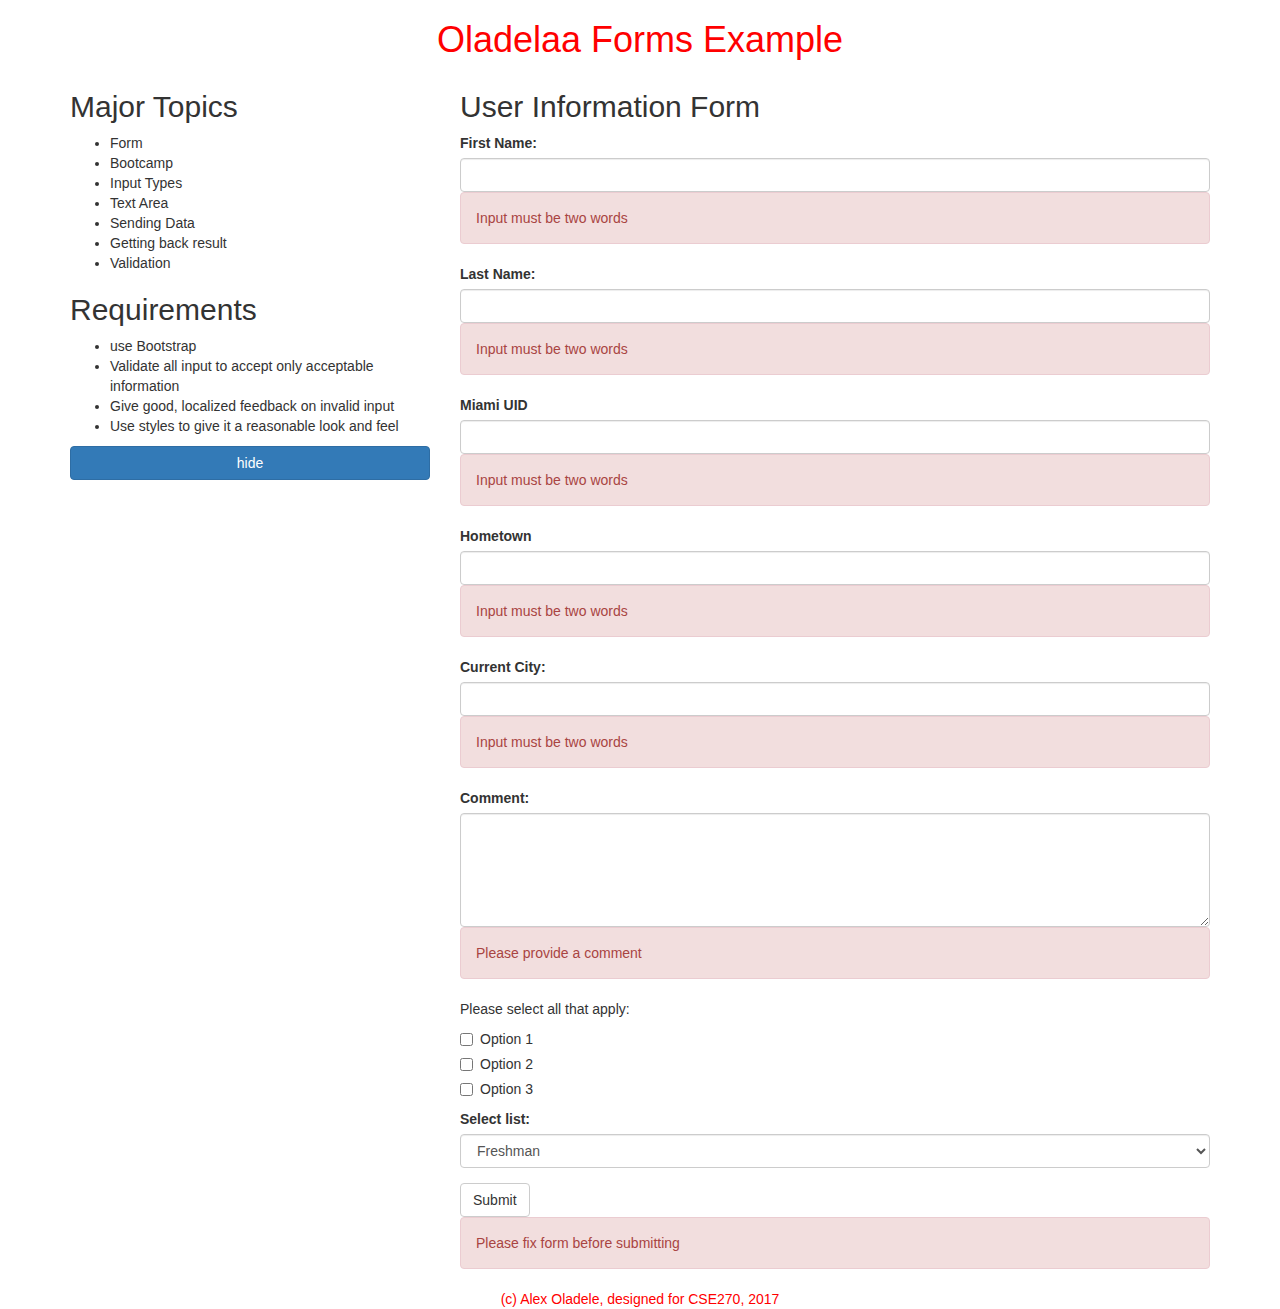
<file: index.html>
<!DOCTYPE html>
<html lang="en">
<head>
    <title>Oladelaa Forms Page</title>
    <meta charset="utf-8">
    <meta name="viewport" content="width=device-width, initial-scale=1">

    <!-- Latest compiled and minified CSS -->
    <link rel="stylesheet" href="https://maxcdn.bootstrapcdn.com/bootstrap/3.3.7/css/bootstrap.min.css">

    <!-- jQuery library -->
    <script src="https://ajax.googleapis.com/ajax/libs/jquery/1.11.3/jquery.min.js"></script>

    <!-- Latest compiled JavaScript -->
    <script src="https://maxcdn.bootstrapcdn.com/bootstrap/3.3.7/js/bootstrap.min.js"></script>
    <link rel="stylesheet" href="style.css">

    <script src="form.js"></script>

</head>
<body>

<div class="container">
    <div class="row">
        <div class="col-sm-12 header">
            <h1>Oladelaa Forms Example</h1>
        </div>
    </div>
    <div class="row">
        <div class="col-sm-4">
            <div id="Left">
                <h2>Major Topics</h2>
                <ul>
                    <li>Form</li>
                    <li>Bootcamp</li>
                    <li>Input Types</li>
                    <li>Text Area</li>
                    <li>Sending Data</li>
                    <li>Getting back result</li>
                    <li>Validation</li>
                </ul>
                <h2>Requirements</h2>
                <ul>
                    <li>use Bootstrap</li>
                    <!--<li>Use my script to install DB engine and PHP code</li>-->
                    <li>Validate all input to accept only acceptable information</li>
                    <li>Give good, localized feedback on invalid input</li>
                    <li>Use styles to give it a reasonable look and feel</li>
                </ul>
                <button type="button" class="btn btn-primary btn-block" id="HideLeft">hide</button>
            </div>
        </div>
        <div class="col-sm-8">
            <h2>User Information Form</h2>
            <form role="form" method='post' action='http://campbest.270e.csi.miamioh.edu/forms/form.php' id='myform'>
                <div class="form-group">
                    <label for="firstname" data-toggle="tooltip" title="At least 2 characters long">First Name:</label>
                    <input type="text" class="form-control" name="firstname" id="firstname" data-toggle="tooltip"
                           title="at least 2 characters long">
                    <div class='alert alert-danger' id='firstnameError'>Input must be two words</div>
                </div>

                <div class="form-group">
                    <label for="lastname" data-toggle="tooltip" title="At least 2 characters long">Last Name:</label>
                    <input type="text" class="form-control" name="lastname" id="lastname" data-toggle="tooltip"
                           title="at least 2 characters long">
                    <div class='alert alert-danger' id='lastnameError'>Input must be two words</div>
                </div>

                <div class="form-group">
                    <label for="miamiuid" data-toggle="tooltip" title="At least 2 characters long">Miami UID</label>
                    <input type="text" class="form-control" name="miamiuid" id="miamiuid" data-toggle="tooltip"
                           title="at least 2 characters long">
                    <div class='alert alert-danger' id='miamiuidError'>Input must be two words</div>
                </div>


                <div class="form-group">
                    <label for="hometown" data-toggle="tooltip" title="At least 2 characters long">Hometown</label>
                    <input type="text" class="form-control" name="hometown" id="hometown" data-toggle="tooltip"
                           title="at least 2 characters long">
                    <div class='alert alert-danger' id='hometownError'>Input must be two words</div>
                </div>

                <div class="form-group">
                    <label for="currentcity" data-toggle="tooltip" title="At least 2 characters long">Current
                        City:</label>
                    <input type="text" class="form-control" name="currentcity" id="currentcity" data-toggle="tooltip"
                           title="at least 2 characters long">
                    <div class='alert alert-danger' id='currentcityError'>Input must be two words</div>
                </div>


                <div class="form-group">
                    <label for="comment">Comment:</label>
                    <textarea class="form-control" rows="5" id="comment" name="comment"></textarea>
                    <div class='alert alert-danger' id='commentError'>Please provide a comment</div>
                </div>

                Please select all that apply:
                <div class="checkbox">
                    <label><input type="checkbox" value="option1" name="option1">Option 1</label>
                </div>
                <div class="checkbox">
                    <label><input type="checkbox" value="option2" name="option2">Option 2</label>
                </div>
                <div class="checkbox">
                    <label><input type="checkbox" value="option3" name="option3">Option 3</label>
                </div>

                <div class="form-group">
                    <label for="year">Select list:</label>
                    <select class="form-control" id="year" name="year">
                        <option>Freshman</option>
                        <option>Sophmore</option>
                        <option>Junior</option>
                        <option>Senior</option>
                        <option>Other</option>
                    </select>
                </div>
                <button type="submit" class="btn btn-default">Submit</button>
                <div class='alert alert-danger' id='submitError'>Please fix form before submitting</div>
                <input type='hidden' name='redirect' value='index.html'>
                <input type='hidden' name='uid' value='Oladelaa'>
            </form>
        </div>
    </div>

</div>

<div class="row">
    <div class="col-sm-12 footer">
        (c) Alex Oladele, designed for CSE270, 2017
    </div>
</div>

</body>
</html>
</file>
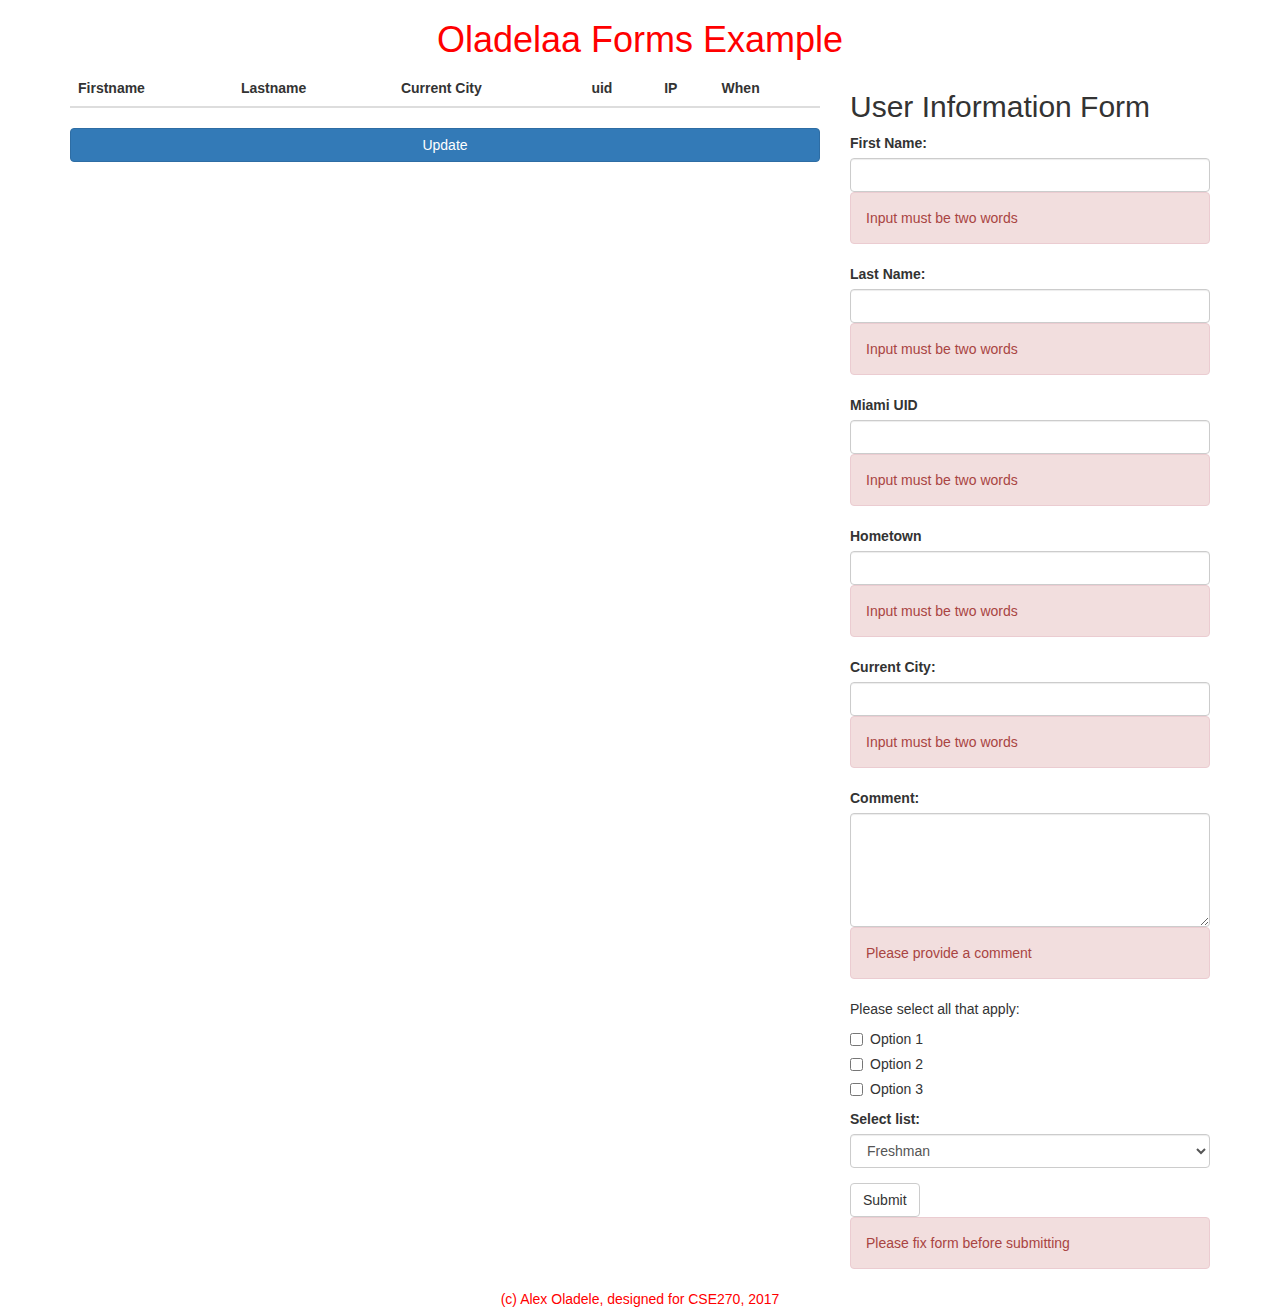
<file: form-ajax.html>
<!DOCTYPE html>
<html lang="en">
<head>
    <title>Oladelaa Forms Page</title>
    <meta charset="utf-8">
    <meta name="viewport" content="width=device-width, initial-scale=1">

    <!-- Latest compiled and minified CSS -->
    <link rel="stylesheet" href="https://maxcdn.bootstrapcdn.com/bootstrap/3.3.7/css/bootstrap.min.css">

    <!-- jQuery library -->
    <script src="https://ajax.googleapis.com/ajax/libs/jquery/1.11.3/jquery.min.js"></script>

    <!-- Latest compiled JavaScript -->
    <script src="https://maxcdn.bootstrapcdn.com/bootstrap/3.3.7/js/bootstrap.min.js"></script>
    <link rel="stylesheet" href="style.css">

    <script src="form.js"></script>

</head>
<body>

<div class="container">
    <div class="row">
        <div class="col-sm-12 header">
            <h1>Oladelaa Forms Example</h1>
        </div>
    </div>
    <div class="row">
        <div id="table" class="col-sm-8">
            <table class="table .table-bordered">
                <thead>
                <tr>
                    <th>Firstname</th>
                    <th>Lastname</th>
                    <th>Current City</th>
                    <th>uid</th>
                    <th>IP</th>
                    <th>When</th>
                </tr>
                </thead>
                <tbody id="tableBody">
                </tbody>
            </table>
            <button type="button" class="btn btn-primary btn-block" id="updateLeft">Update</button>
        </div>
        <div class="col-sm-4">

            <h2>User Information Form</h2>
            <form role="form" method='post' id='myform'>
                <div class="form-group">
                    <label for="firstname" data-toggle="tooltip" title="At least 2 characters long">First Name:</label>
                    <input type="text" class="form-control" name="firstname" id="firstname" data-toggle="tooltip"
                           title="at least 2 characters long">
                    <div class='alert alert-danger' id='firstnameError'>Input must be two words</div>
                </div>

                <div class="form-group">
                    <label for="lastname" data-toggle="tooltip" title="At least 2 characters long">Last Name:</label>
                    <input type="text" class="form-control" name="lastname" id="lastname" data-toggle="tooltip"
                           title="at least 2 characters long">
                    <div class='alert alert-danger' id='lastnameError'>Input must be two words</div>
                </div>

                <div class="form-group">
                    <label for="miamiuid" data-toggle="tooltip" title="At least 2 characters long">Miami UID</label>
                    <input type="text" class="form-control" name="miamiuid" id="miamiuid" data-toggle="tooltip"
                           title="at least 2 characters long">
                    <div class='alert alert-danger' id='miamiuidError'>Input must be two words</div>
                </div>


                <div class="form-group">
                    <label for="hometown" data-toggle="tooltip" title="At least 2 characters long">Hometown</label>
                    <input type="text" class="form-control" name="hometown" id="hometown" data-toggle="tooltip"
                           title="at least 2 characters long">
                    <div class='alert alert-danger' id='hometownError'>Input must be two words</div>
                </div>

                <div class="form-group">
                    <label for="currentcity" data-toggle="tooltip" title="At least 2 characters long">Current
                        City:</label>
                    <input type="text" class="form-control" name="currentcity" id="currentcity" data-toggle="tooltip"
                           title="at least 2 characters long">
                    <div class='alert alert-danger' id='currentcityError'>Input must be two words</div>
                </div>


                <div class="form-group">
                    <label for="comment">Comment:</label>
                    <textarea class="form-control" rows="5" id="comment" name="comment"></textarea>
                    <div class='alert alert-danger' id='commentError'>Please provide a comment</div>
                </div>

                Please select all that apply:
                <div class="checkbox">
                    <label><input type="checkbox" value="option1" name="option1">Option 1</label>
                </div>
                <div class="checkbox">
                    <label><input type="checkbox" value="option2" name="option2">Option 2</label>
                </div>
                <div class="checkbox">
                    <label><input type="checkbox" value="option3" name="option3">Option 3</label>
                </div>

                <div class="form-group">
                    <label for="year">Select list:</label>
                    <select class="form-control" id="year" name="year">
                        <option>Freshman</option>
                        <option>Sophmore</option>
                        <option>Junior</option>
                        <option>Senior</option>
                        <option>Other</option>
                    </select>
                </div>
                <!--Set the type to reset, to clear out the data. Much Easier than using jQuery-->
                <button id="submitButton" type="reset" class="btn btn-default">Submit</button>
                <div class='alert alert-danger' id='submitError'>Please fix form before submitting</div>
                <input type='hidden' name='redirect' value='index.html'>
                <input type='hidden' name='uid' value='Oladelaa'>
            </form>
        </div>
    </div>

</div>

<div class="row">
    <div class="col-sm-12 footer">
        (c) Alex Oladele, designed for CSE270, 2017
    </div>
</div>

</body>
</html>
</file>
<file: style.css>
.header {
text-align: center;
color: red;
}
.footer {
text-align: center;
color: red;
}
.error {
    color: indianred;
font-size: -1em;
}
</file>
